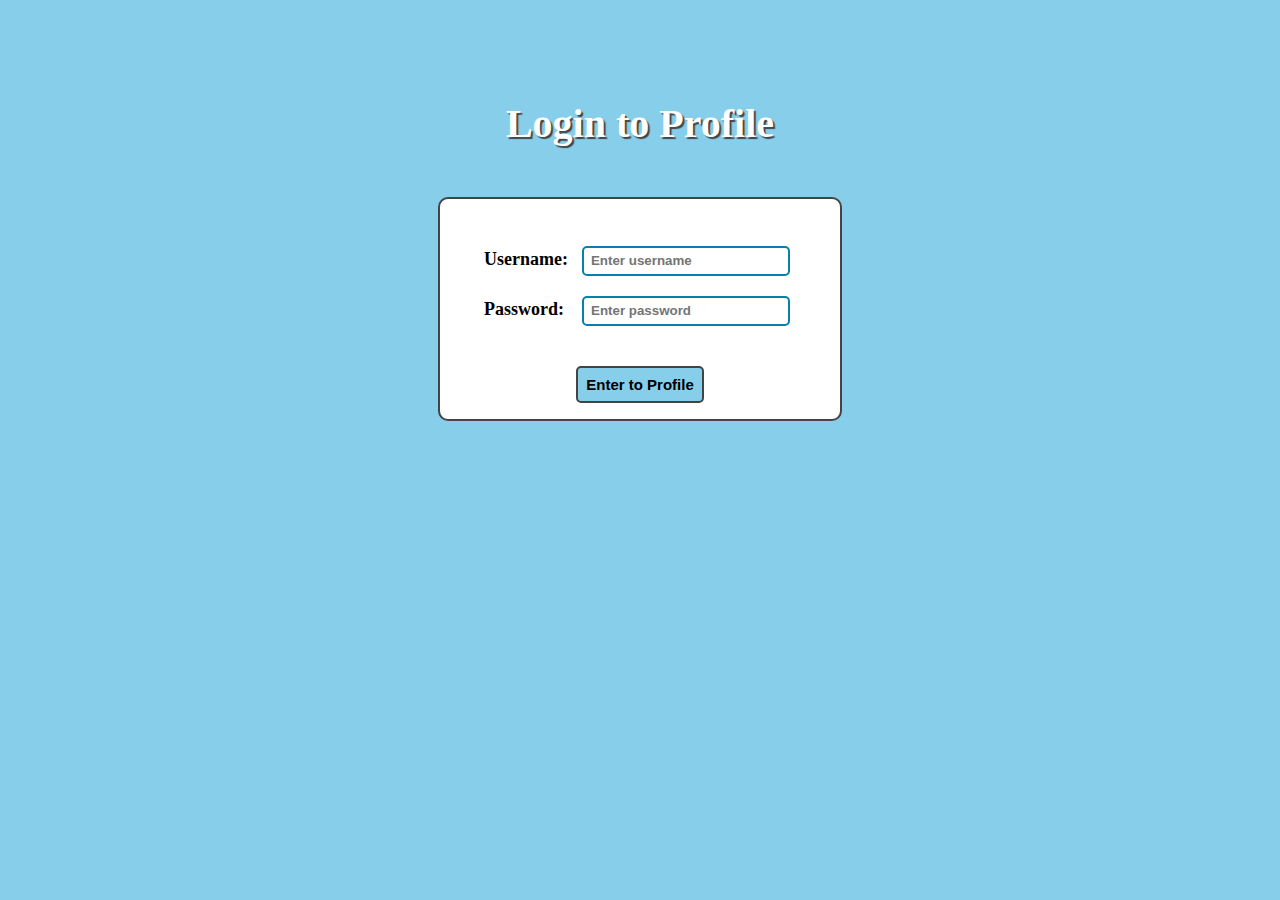
<file: index.html>
<!DOCTYPE html>
<html lang="en">
    <head>
        <meta charset="UTF-8">
        <meta http-equiv="X-UA-Compatible" content="IE=edge">
        <meta name="viewport" content="width=device-width, initial-scale=1.0">
        <title>Login</title>
        <link rel="stylesheet" href="./Style.css">
    </head>
    <body>
        <h1 class="login">Login to Profile</h1>
        <div class="login-box">
            <form action="./homepage.html">
                <label for="user" class="mar">Username:</label>
                <input type="text" name="user" placeholder="Enter username"><br>
                <label for="pass">Password:</label>&nbsp
                <input type="password" name="pass" placeholder="Enter password"><br>
                <button type="submit">Enter to Profile</button>
            </form>
        </div>
    </body>
</html>
</file>
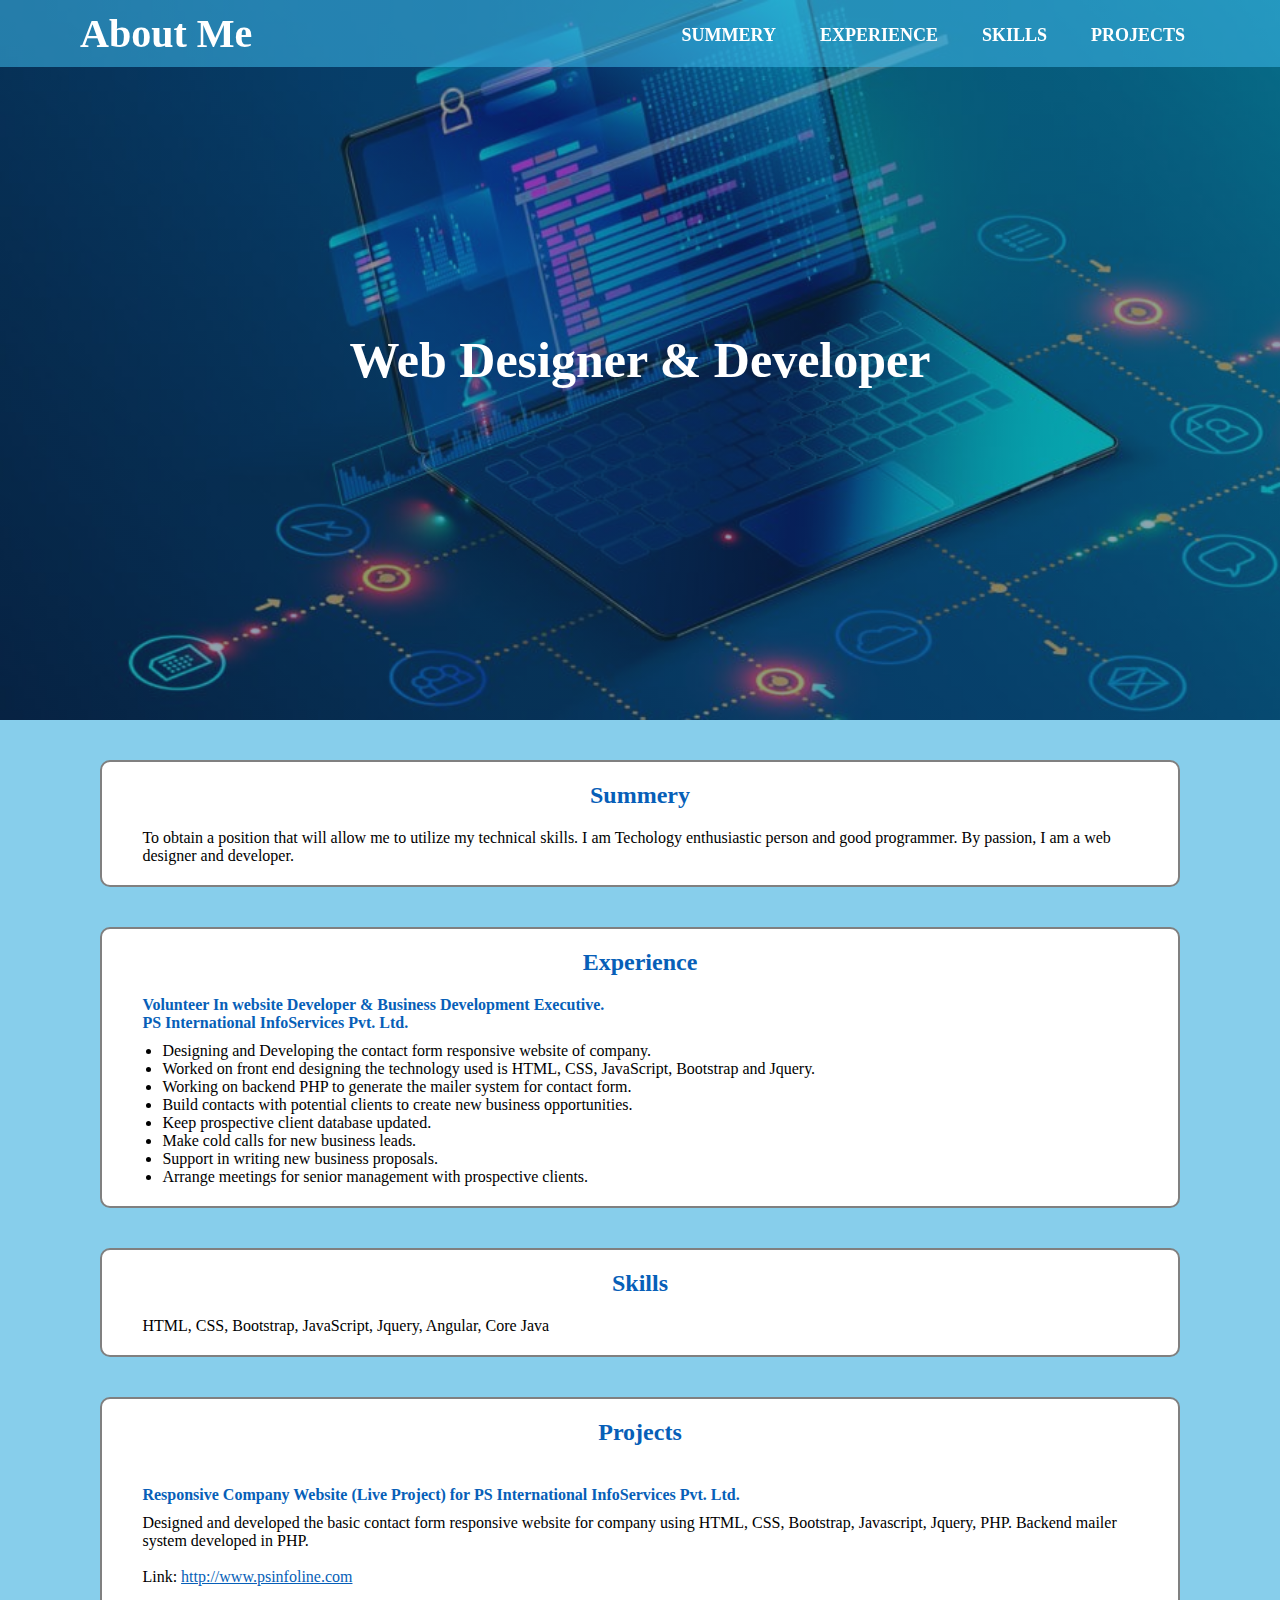
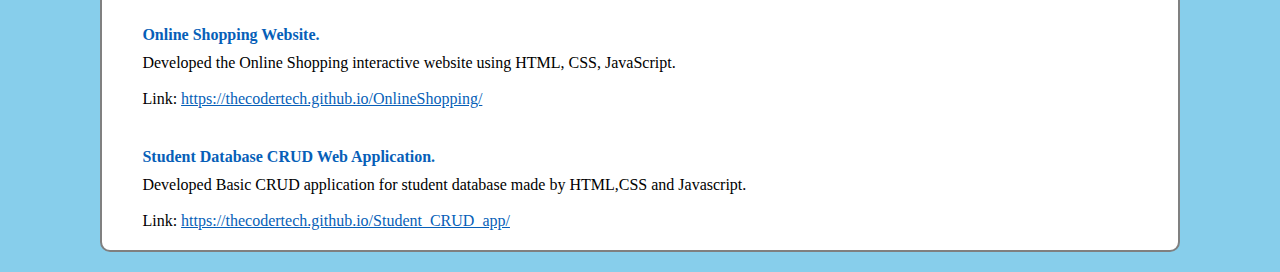
<file: homepage.html>
<!DOCTYPE html>
<html lang="en">
<head>
    <meta charset="UTF-8">
    <meta http-equiv="X-UA-Compatible" content="IE=edge">
    <meta name="viewport" content="width=device-width, initial-scale=1.0">
    <title>User Profile</title>
    <link rel="stylesheet" href="./Style.css">
</head>
<body>
    <header>
        <div class="outer">
             <nav>
                 <div class="row">
                     <p class="logo-text">About Me</p>
                     <ul class="main-nav">
                         <li><a href="#summery">Summery</a></li>
                         <li><a href="#experience">Experience</a></li>
                         <li><a href="#skills">Skills</a></li>
                         <li><a href="#projects">Projects</a></li>
                     </ul>
                 </div>
             </nav>
             <div>
                 <h1 class="hero-text-box">Web Designer & Developer</h1>
             </div>
        </div>
     </header>

     <section id="summery">
         <h2>Summery</h2>
         <p>To obtain a position that will allow me to utilize my technical skills. I am Techology enthusiastic person and good programmer. By passion, I am a web designer and developer.
        </p>
     </section>

     <section id="experience">
        <h2>Experience</h2>
        <h4>Volunteer In website Developer & Business Development Executive. <br> PS International InfoServices Pvt. Ltd.</h4>
        <ul>
            <li>Designing and Developing the contact form responsive website of company.</li>
            <li>Worked on front end designing the technology used is HTML, CSS, JavaScript, Bootstrap and Jquery.</li>
            <li>Working on backend PHP to generate the mailer system for contact form.</li>
            <li>Build contacts with potential clients to create new business opportunities.</li>
            <li>Keep prospective client database updated.</li>
            <li>Make cold calls for new business leads.</li>
            <li>Support in writing new business proposals.</li>
            <li>Arrange meetings for senior management with prospective clients.</li>
        </ul>
    </section>

    <section id="skills">
        <h2>Skills</h2>
         <p>HTML, CSS, Bootstrap, JavaScript, Jquery, Angular, Core Java
        </p>
    </section>

    <section id="projects">
        <h2>Projects</h2>
        <h4>Responsive Company Website (Live Project) for PS International InfoServices Pvt. Ltd.</h4>
         <p>Designed and developed the basic contact form responsive website for company using HTML, CSS, Bootstrap, Javascript, Jquery, PHP. Backend mailer system developed in PHP. <br> <br>
        Link: <a href="http://www.psinfoline.com" target="_blank">http://www.psinfoline.com</a>
        </p>
        <h4>Online Shopping Website.</h4>
         <p>Developed the Online Shopping interactive website using HTML, CSS, JavaScript.<br> <br>
            Link: <a href="https://thecodertech.github.io/OnlineShopping/" target="_blank">https://thecodertech.github.io/OnlineShopping/</a>
        </p>
        <h4>Student Database CRUD Web Application.</h4>
         <p>Developed Basic CRUD application for student database made by HTML,CSS and Javascript.<br> <br>
            Link: <a href="https://thecodertech.github.io/Student_CRUD_app/" target="_blank">https://thecodertech.github.io/Student_CRUD_app/</a>
        </p>
    </section>
</body>
</html>
</file>
<file: Style.css>
* {
    margin: 0;
    /* padding: 0; */
}

body {
    background-color: skyblue;
}

.login {
    margin-top: 100px;
    color: #fff;
    font-size: 40px;
    text-shadow: 2px 2px 1px #444;
    text-align: center;
    
}

.login-box {
    width: 400px;
    height: 220px;
    margin: 50px auto;
    border: 2px solid #444;
    border-radius: 10px;
    background-color: #fff;
}

.mar {
    margin-top: 50px;
}

label, input {
    display: inline-block;
}

input {
    width: 200px;
    height: 24px;
    border: 2px solid rgb(8, 127, 173);
    border-radius: 5px;
    margin-top: 20px; 
    margin-left: 10px;
}

label {
    margin-left: 44px;
    font-weight: bold;
    font-size: 18px;
}

input::placeholder{
    padding: 5px;
    font-weight: bold;
}

button {
    display: block;
    margin: 40px auto;
    padding: 8px;
    border: 2px solid #444;
    border-radius: 5px;
    font-weight: bold;
    font-size: 15px;
    background-color: skyblue;
}

/* =========================== */

nav {
    background-color:rgba(62, 188, 238, 0.541);
    Position: sticky;
    top : 0;
}

header {
    left: 0;
    top: 0;
    width: 100%;
    height: 80vh;
}

.outer {
    position: absolute;
    left: 0;
    top: 0;
    width: 100%;
    height: 80vh;
    background-image: linear-gradient(rgba(14, 59, 80, 0.459),rgba(14, 59, 80, 0.459)),url(./assets/sb-blog-programming.jpg);
    background-size: cover;
}


.hero-text-box {
    position: absolute;
    top: 50%;
    left: 50%;
    transform: translate(-50%,-50%);
    text-align: center;
    color:#fff;
    /* width: 400px; */
    font-size: 50px;
}

.logo-text {
    display: inline-block;
    margin-left: 80px;
    margin-top: 10px;
    margin-bottom: 10px;
    font-size: 40px;
    color: #fff;
    font-weight: bold;
}

.main-nav {
    float: right;
    list-style: none;
    margin-top: 25px;
    margin-right: 60px;
}

.main-nav li {
    display: inline-block;
    margin-right: 30px;
}

.main-nav li a:link, 
.main-nav li a:visited {
    color: #fff;
    font-weight: bold;
    padding: 5px;
    text-decoration: none;
    text-transform: uppercase;
    font-size: 18px;
    border-bottom: 2px solid transparent;
}

.main-nav li a:hover, 
.main-nav li a:active {
    border-bottom: 2px solid #fff;
}

h2, h4, a {
    color: rgb(7, 95, 184);
}

#summery, #experience, #skills, #projects {
    border: 2px solid gray;
    width: 84%;
    margin: 0 auto;
    margin-top: 40px;
    padding-bottom: 20px;
    margin-bottom: 20px;
    background-color: #fff;
    border-radius: 10px;
}

#summery h2 {
    margin: 20px 0 20px;
    text-align: center;
}

#summery p {
    padding: 0px 40px;
}

#experience h2 {
    margin: 20px 0 20px;
    text-align: center;
}

#experience h4 {
    text-align: left;
    padding-left: 40px;
    margin-bottom: 10px;
}

#experience ul {
    margin-left: 20px;
    margin-right: 40px;
}

#skills h2 {
    margin: 20px 0 20px;
    text-align: center;
}

#skills p {
    padding: 0px 40px;
}

#projects h2 {
    margin-top: 20px;
    text-align: center;
}

#projects p {
    padding: 0px 40px;
    margin-top: 10px;
}

#projects h4 {
    margin-top: 40px;
    padding: 0px 40px;
}
</file>
